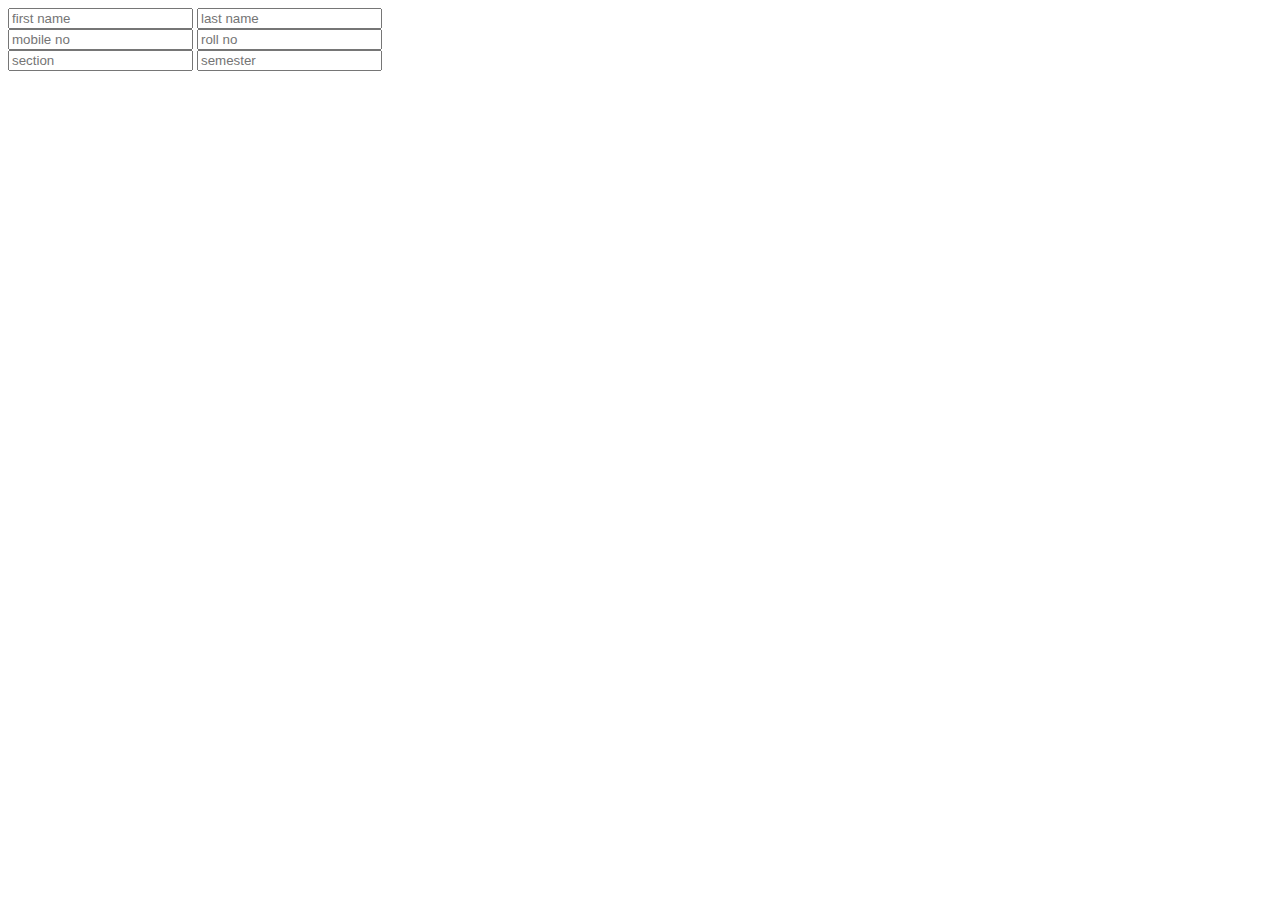
<file: index.html>
<!DOCTYPE html>
<html>

<head>
	<link href="https://cdn.jsdelivr.net/npm/bootstrap@5.3.0/dist/css/bootstrap.min.css" rel="stylesheet" integrity="sha384-9ndCyUaIbzAi2FUVXJi0CjmCapSmO7SnpJef0486qhLnuZ2cdeRhO02iuK6FUUVM" crossorigin="anonymous">
	<link rel="stylesheet" href="css/style.css">
	<link rel="icon" href="/images/png-transparent-jahangirnagar-university-school-college-dhaka-others-text-logo-symmetry.png">
</head>
<body>
	<div class="container">
		<div class="row">
			<div class="col">
				<input type="text" placeholder="first name">
				<input type="text" placeholder="last name">
			</div>
			<div class="col">
				<input type="text" placeholder="mobile no">
				<input type="text" placeholder="roll no">
			</div>
			<div class="col">
				<input type="text" placeholder="section">
				<input type="text" placeholder="semester">
			</div>
		</div>
	</div>
<script src="https://cdn.jsdelivr.net/npm/bootstrap@5.3.0/dist/js/bootstrap.bundle.min.js" integrity="sha384-geWF76RCwLtnZ8qwWowPQNguL3RmwHVBC9FhGdlKrxdiJJigb/j/68SIy3Te4Bkz" crossorigin="anonymous"></script>
</body>
</html>
</file>
<file: css/style.css>
.test
		{
			border: 2px dotted red;
			background-color: yellow;
			text-align: center;
            margin-top: auto;
		}
        #test
        {
            margin-top: 20px;
            background-color: bisque;
            padding: 10px;
        }
h1 {
    border: 2px solid blue; 
    color: brown; text-align: center; 
    border-radius: 100px
}
a:link
{
    color: brown;
    text-decoration: none;
}
a:visited
{
    color:tomato;
    background-color: transparent;
    text-decoration: none;
}
a:hover
{
    color: blueviolet;
    background-color: bisque;
    text-decoration: underline;
}
table,td,th
{
    color: blueviolet;
    border: 1px dotted red;
    text-align: center;
}
li{
    float: left;
    padding-left: 10px;
    list-style-type: none;
}
.changer >p
{
    background-color: cadetblue;
}
#changer_info
{
    text-align: center;
}
.ppp
{
    width: 50%;
}
.tt{
    background-image: url(/images/pexels-artūras-kokorevas-15521615.jpg);
    background-repeat: no-repeat;
    background-size: cover;
    background-attachment: fixed;
}
</file>
